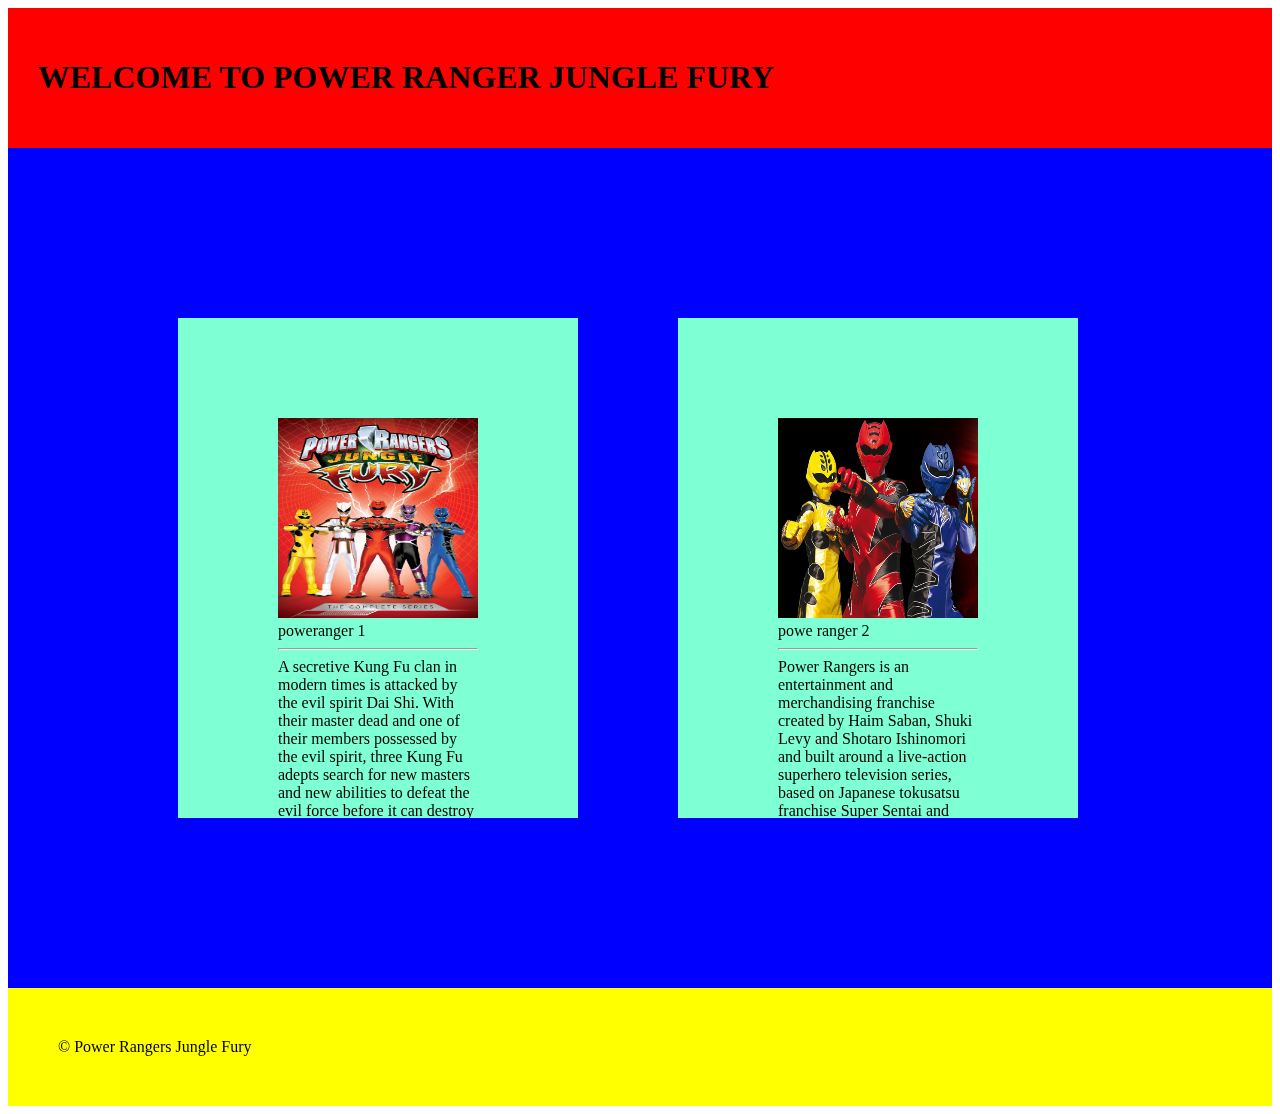
<file: index2.html>
<!DOCTYPE html>
<html lang="en">
<head>
    <meta charset="UTF-8">
    <meta name="viewport" content="width=device-width, initial-scale=1.0">
    <title>Document</title>
    <link rel="stylesheet" href="style.css">
    

</head>
<body>
    <header>
        <h1>WELCOME TO POWER RANGER JUNGLE FURY</h1>
    </header>
<main class="PowerRanger">
    <section class="section1"><img src="1s.jpg" width="200px" height="200px">poweranger 1 <hr>
        A secretive Kung Fu clan in modern times is attacked by the evil spirit Dai Shi. With their master dead and one of their members possessed by the evil spirit, three Kung Fu adepts search for new masters and new abilities to defeat the evil force before it can destroy the world. </section>
    <section class="section2"><img src="2s.jpg" width="200px" height="200px">powe ranger 2 <hr>
        Power Rangers is an entertainment and merchandising franchise created by Haim Saban, Shuki Levy and Shotaro Ishinomori and built around a live-action superhero television series, based on Japanese tokusatsu franchise Super Sentai and currently owned by American toy and entertainment company Hasbro through a dedicated ... </section>
</main>
<footer>
    &copy; Power Rangers Jungle Fury
</footer>
</body>
</html>
</file>
<file: style.css>
header{
            background-color: red;
            padding: 30px;
        }
        .PowerRanger{
            background-color: blue;
            padding: 170px;
        }
        .section1{
         
            width: 100px;
            height: 100px;
            width: 200px;
            height: 300px;
            padding: 100px;
            background-color: aquamarine;
            overflow: scroll;

           
        }
        .section2{
            margin-left: 500px;
            margin-top: -500px;
            width: 200px;
            height: 300px;
            padding: 100px;
            background-color: aquamarine;
            overflow: scroll;
        }
        footer{
            padding: 50px;
            background-color: yellow;
        }
</file>
